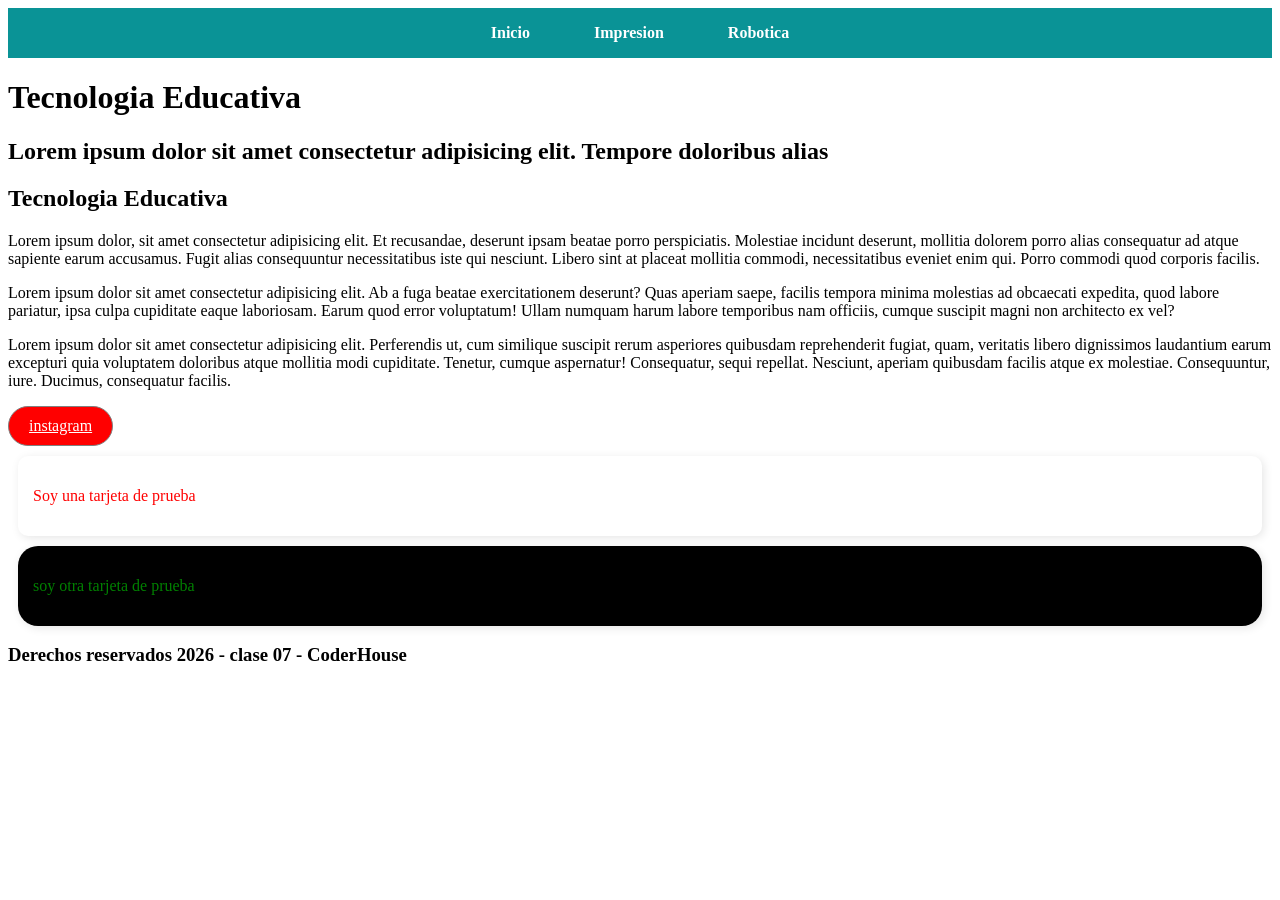
<file: index.html>
<!DOCTYPE html>
<html lang="en">
<head>
    <meta charset="UTF-8">
    <meta name="viewport" content="width=device-width, initial-scale=1.0">
    <link rel="stylesheet" href="./sass/estilo.css">
    <title>Semana 7</title>
</head>
<body>
    <nav>
        <ul>
            <li><a href="index.html">Inicio</a></li>
            <li><a href="./partial/impresion.html" target="_blank">Impresion</a></li>
            <li><a href="./partial/robotica.html" target="_blank">Robotica</a></li>
        </ul>
    </nav>

    <header>
        <h1>Tecnologia Educativa</h1>
        <h2>Lorem ipsum dolor sit amet consectetur adipisicing elit. Tempore doloribus alias</h2>
    </header>

    <main>
        <section>
            <h2>Tecnologia Educativa</h2>
            <p>Lorem ipsum dolor, sit amet consectetur adipisicing elit. Et recusandae, deserunt ipsam beatae porro perspiciatis. Molestiae incidunt deserunt, mollitia dolorem porro alias consequatur ad atque sapiente earum accusamus. Fugit alias consequuntur necessitatibus iste qui nesciunt. Libero sint at placeat mollitia commodi, necessitatibus eveniet enim qui. Porro commodi quod corporis facilis.</p>
            <p>Lorem ipsum dolor sit amet consectetur adipisicing elit. Ab a fuga beatae exercitationem deserunt? Quas aperiam saepe, facilis tempora minima molestias ad obcaecati expedita, quod labore pariatur, ipsa culpa cupiditate eaque laboriosam. Earum quod error voluptatum! Ullam numquam harum labore temporibus nam officiis, cumque suscipit magni non architecto ex vel?</p>
            <p>Lorem ipsum dolor sit amet consectetur adipisicing elit. Perferendis ut, cum similique suscipit rerum asperiores quibusdam reprehenderit fugiat, quam, veritatis libero dignissimos laudantium earum excepturi quia voluptatem doloribus atque mollitia modi cupiditate. Tenetur, cumque aspernatur! Consequatur, sequi repellat. Nesciunt, aperiam quibusdam facilis atque ex molestiae. Consequuntur, iure. Ducimus, consequatur facilis.</p>
        </section>
        
        <section>
            <a href="https://www.instagram.com" class="btn-index">instagram</a>
        </section>
        
    </main>


    <section>
        <div class="card-1">
            <p>Soy una tarjeta de prueba</p>
        </div>
        <div class="card-2">
            <p>soy otra tarjeta de prueba</p>
        </div>
    </section>



    <footer>
        <h3>Derechos reservados 2026 - clase 07 - CoderHouse</h3>
    </footer>
</body>
</html>
</file>
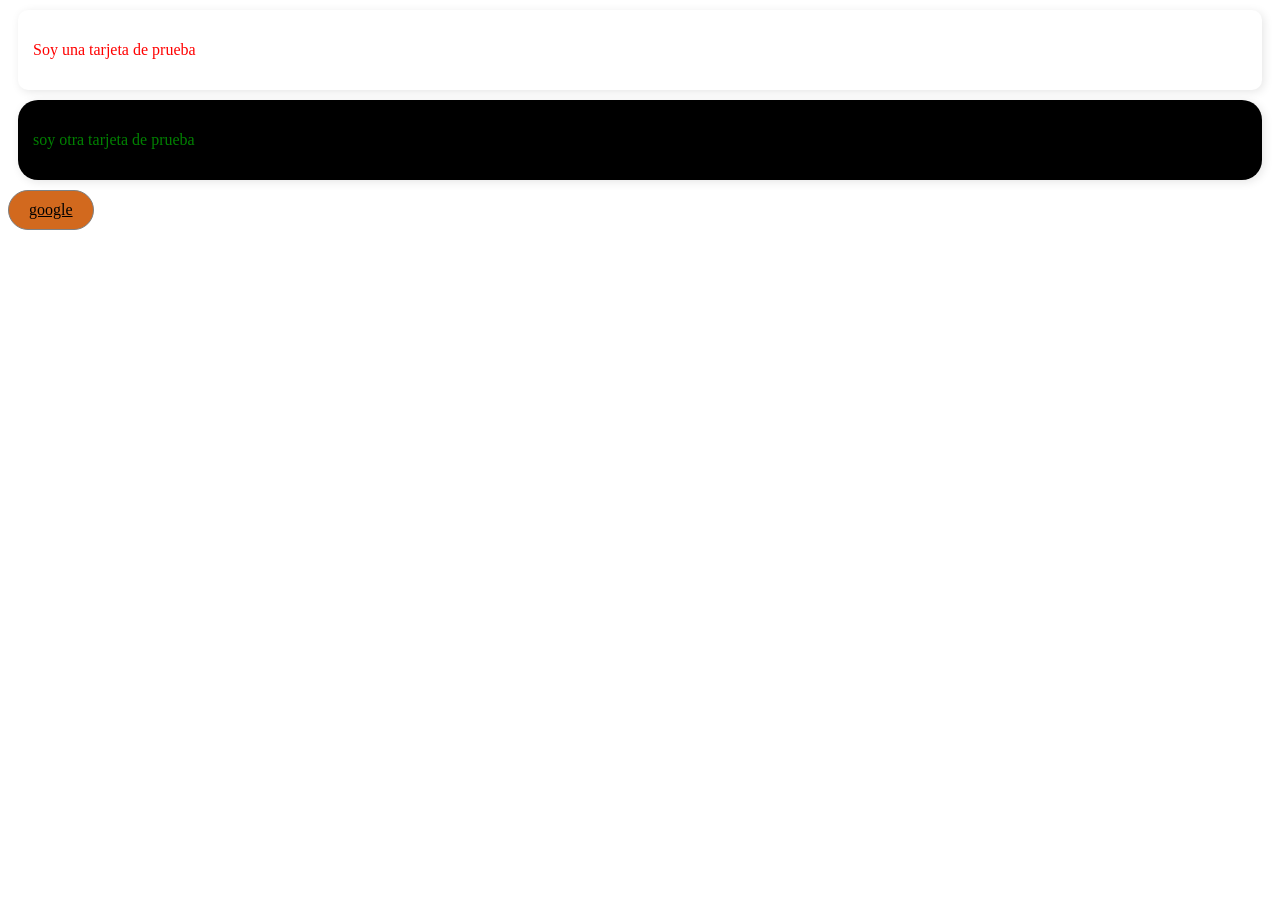
<file: partial/robotica.html>
<!DOCTYPE html>
<html lang="en">
<head>
    <meta charset="UTF-8">
    <meta name="viewport" content="width=device-width, initial-scale=1.0">
    <link rel="stylesheet" href="../sass/estilo.css">
    <title>Robotica</title>
</head>
<body>
    <section>
        <div class="card-1">
            <p>Soy una tarjeta de prueba</p>
        </div>
        <div class="card-2">
            <p>soy otra tarjeta de prueba</p>
        </div>
    </section>

    <main>
        <section>
        <a href="https://www.facebook.com" class="btn-robotica">google</a>
    </section
    </main>
</body>
</html>
</file>
<file: sass/estilo.css>
.btn-index, .btn-impresion, .btn-robotica {
  color: #fff;
  border: 1px solid gray;
  border-radius: 20px;
  padding: 10px 20px;
  display: inline-block;
}

nav {
  background-color: #0a9396;
}
nav ul {
  list-style: none;
  margin: 0;
  padding: 0;
  display: flex;
  justify-content: center;
}
nav ul li {
  margin: 0 1rem;
}
nav ul li a {
  display: block;
  padding: 1rem;
  text-decoration: none;
  color: #fff;
  font-weight: bold;
}

.card-1 {
  background-color: white;
  color: red;
  border-radius: 10px;
  padding: 15px;
  margin: 10px;
  box-shadow: 2px 2px 10px rgba(0, 0, 0, 0.1);
}

.card-2 {
  background-color: black;
  color: green;
  border-radius: 20px;
  padding: 15px;
  margin: 10px;
  box-shadow: 2px 2px 10px rgba(0, 0, 0, 0.1);
}

.btn-index {
  background-color: red;
}

.btn-impresion {
  background-color: bisque;
}

.btn-robotica {
  background-color: chocolate;
  color: #000;
}

/*# sourceMappingURL=estilo.css.map */
</file>
